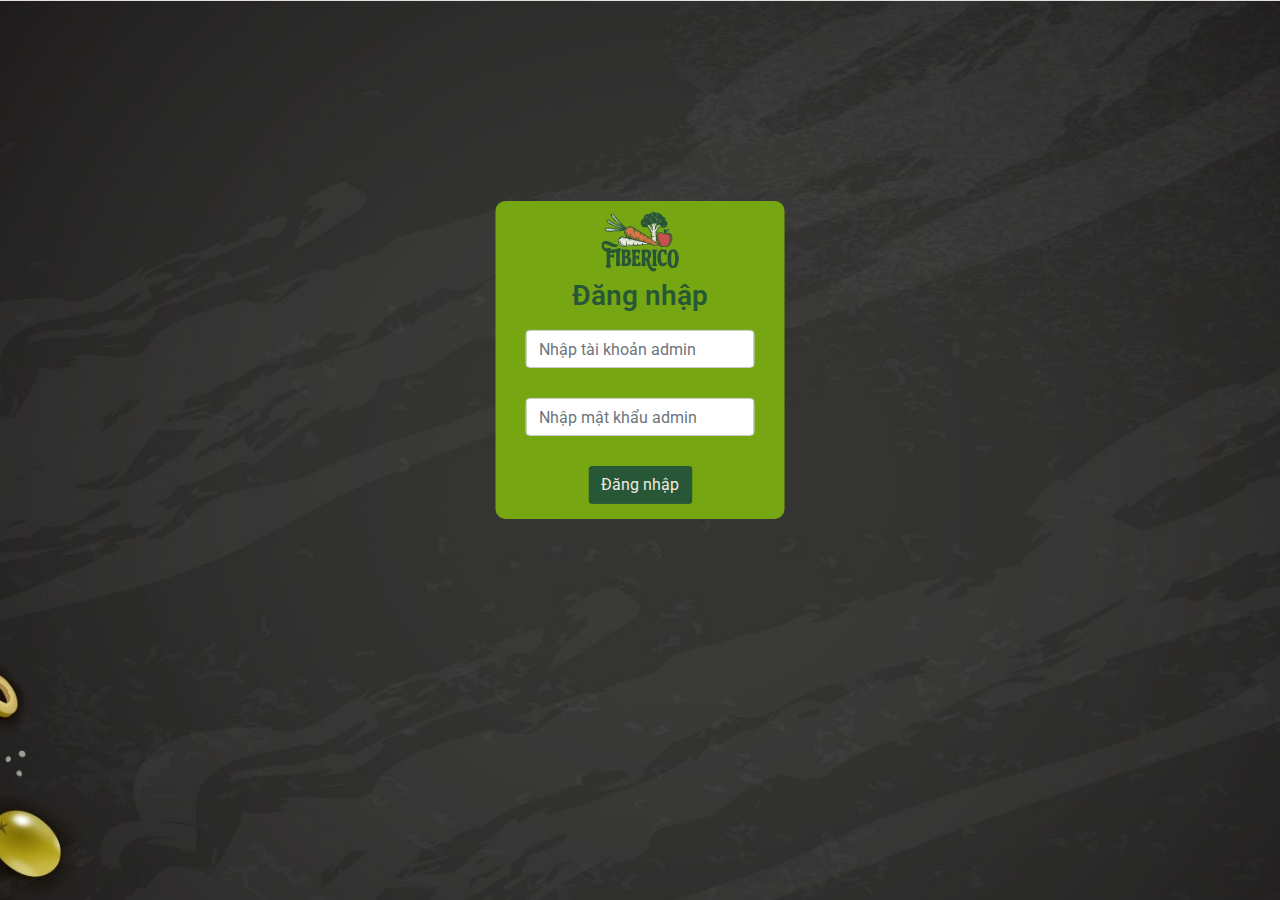
<file: index.html>
<!doctype html>
<html lang="en">

<head>
    <meta charset="utf-8">
    <meta name="viewport" content="width=device-width, initial-scale=1, shrink-to-fit=no">
    <link rel="stylesheet" href="https://cdnjs.cloudflare.com/ajax/libs/font-awesome/6.6.0/css/all.min.css"
        integrity="sha512-Kc323vGBEqzTmouAECnVceyQqyqdsSiqLQISBL29aUW4U/M7pSPA/gEUZQqv1cwx4OnYxTxve5UMg5GT6L4JJg=="
        crossorigin="anonymous" referrerpolicy="no-referrer" />
    <link rel="stylesheet" href="./assets/bootstrap/bootstrap.min.css">
    <link rel="stylesheet" href="./assets/css/admin.css">
    <link rel="stylesheet" href="./assets/css/base.css">
    <title>Fiberico</title>
</head>

<body>
    <section class="admin">
        <div class="container">
            <div class="section-log">
                <form id="loginForm">
                    <div class="login">
                        <img class="logo" src="./assets/img/logo web/logo2.png" alt="">
                        <h1>Đăng nhập</h1>
                    </div>
                    <div class="form-group">
                        <input type="text" class="form-control" placeholder="Nhập tài khoản admin" id="loginUsername" />
                    </div>
                    <div class="form-group">
                        <input type="password" class="form-control password-input" placeholder="Nhập mật khẩu admin"
                            id="loginPassword" />
                    </div>
                    <div class="form-group ff">
                        <button type="submit" class="btn button">Đăng nhập</button>
                    </div>
                </form>
            </div>
        </div>
    </section>
    <script src="./assets/bootstrap/jquery.slim.min.js"></script>
    <script src="./assets/bootstrap/bootstrap.bundle.min.js"></script>
    <script src="./assets/js/logadmin.js"></script>
</body>

</html>
</file>
<file: assets/css/admin.css>
.admin {
  background-image: url(../img/nền/banner-bg1.jpg);
  width: 100%;
  height: 100vh;
  background-size: cover;
  background-position: center;
  background-repeat: no-repeat;
  
}
.container{
    height: 100vh;
    position: relative;
    font-family: var(--font2);
}
.section-log {
    position: absolute;
    top: 40%;
    right: 50%;
    transform: translate(50%, -50%);
    max-width: 720px;
    height: auto;
    background-color: #76A713;
    color: #333;
    padding: 20px;
    border-radius: 10px;
    padding: 0px 30px;
}
.login {
    text-align: center;
    flex-wrap: wrap;

    color: var(--color-one);
    padding: 10px 0;
}
.logo{
    width: 80px;
    margin: 0;
}
.login h1{
    font-size: 28px;
    font-weight: 600;
    margin-top: 5px;
}
.form-group {
    margin-bottom: 30px;
}
.ff{
    display: flex;
    align-items: center;
    justify-content: center;
    margin-bottom: 15px;
}
.button {
    background-color: var(--color-one);
    width: auto;
    color: var(--color-five);
    cursor: pointer;
}
</file>
<file: assets/css/base.css>
@import url('https://fonts.googleapis.com/css2?family=Pinyon+Script&family=Poppins:ital,wght@0,100;0,200;0,300;0,400;0,500;0,600;0,700;0,800;0,900;1,100;1,200;1,300;1,400;1,500;1,600;1,700;1,800;1,900&family=Roboto:ital,wght@0,100;0,300;0,400;0,500;0,700;0,900;1,100;1,300;1,400;1,500;1,700;1,900&display=swap');
@import url('https://fonts.googleapis.com/css2?family=Poppins:ital,wght@0,100;0,200;0,300;0,400;0,500;0,600;0,700;0,800;0,900;1,100;1,200;1,300;1,400;1,500;1,600;1,700;1,800;1,900&display=swap');
@import url('https://fonts.googleapis.com/css2?family=Allura&family=Dancing+Script:wght@400..700&family=Pinyon+Script&family=Poppins:ital,wght@0,100;0,200;0,300;0,400;0,500;0,600;0,700;0,800;0,900;1,100;1,200;1,300;1,400;1,500;1,600;1,700;1,800;1,900&family=Roboto:ital,wght@0,100;0,300;0,400;0,500;0,700;0,900;1,100;1,300;1,400;1,500;1,700;1,900&display=swap');
@import url('https://fonts.googleapis.com/css2?family=Pinyon+Script&family=Poppins:ital,wght@0,100;0,200;0,300;0,400;0,500;0,600;0,700;0,800;0,900;1,100;1,200;1,300;1,400;1,500;1,600;1,700;1,800;1,900&display=swap');
:root{
    --color-one: #285737;
    --color-two: #010148;
    --color-three: #FF7800;
    --color-four: #76A713;
    --color-five: #EFEBE0;
    
    --font: "Poppins", sans-serif;
    --font1: "Pinyon Script", serif;
    --font2: "Roboto", sans-serif;
    --font3: "Allura", cursive;
}
*{
    box-sizing: border-box;
}
body{
    font-family: var(--font);
    background-color: #EFEBE0;
    position: relative;
}
a {
 text-decoration: none;   
}
a:hover {
 text-decoration: none;   
}
ul {
    list-style: none;
}
</file>
